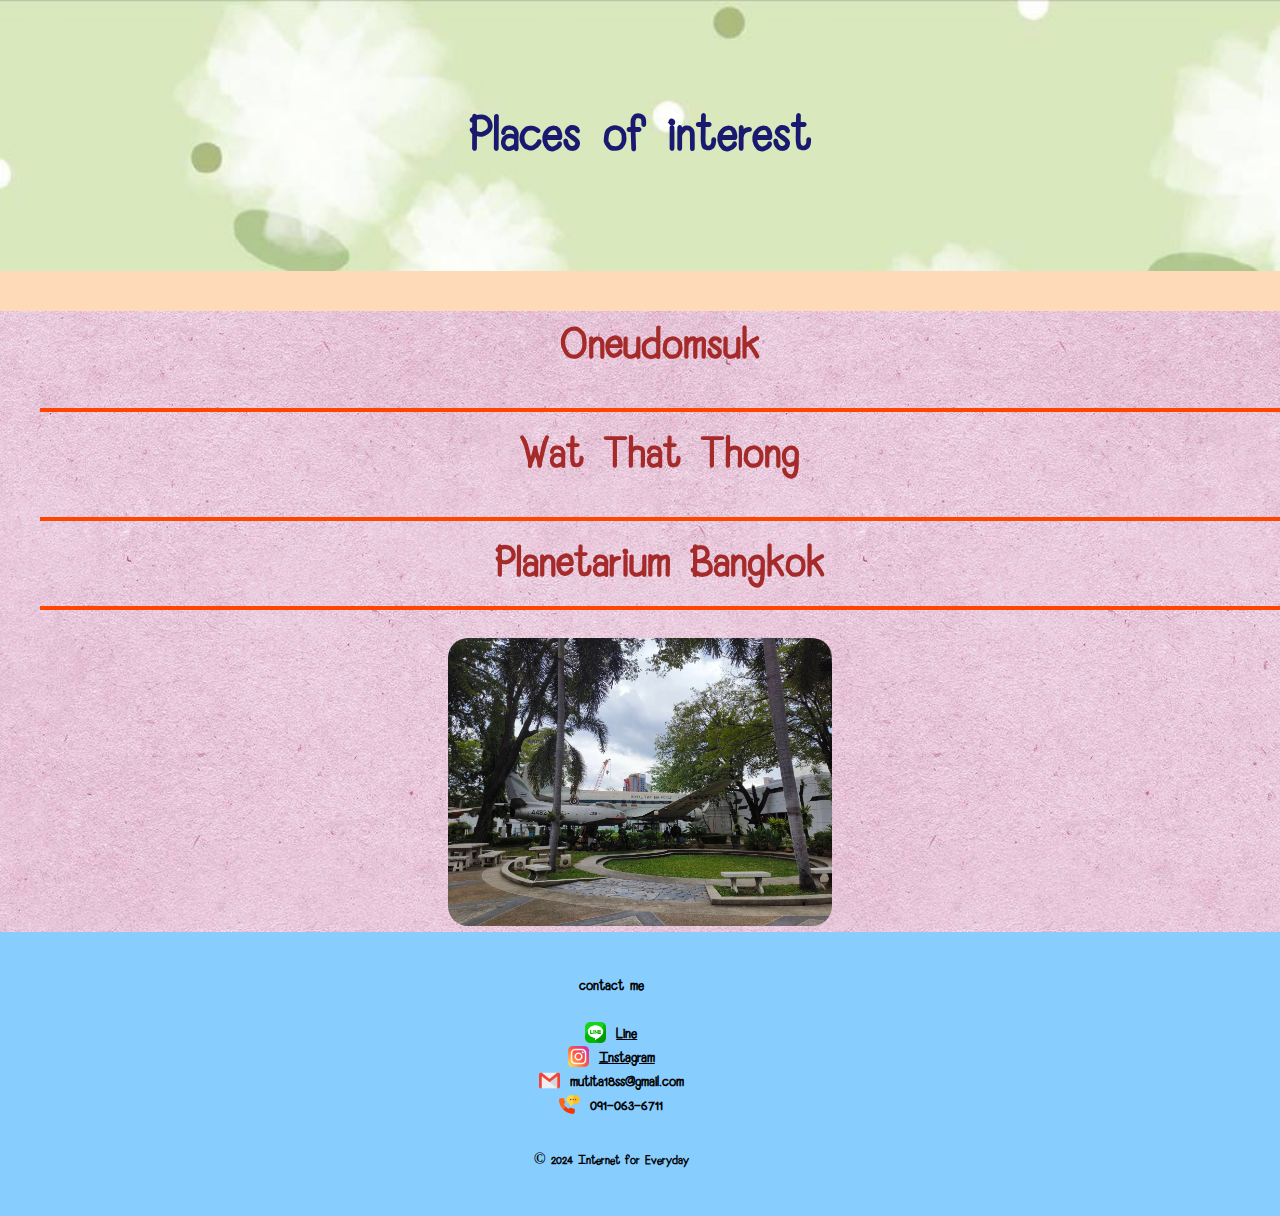
<file: index.html>
<!DOCTYPE html>
<html lang="en">
<head>
    <meta charset="UTF-8">
    <meta name="viewport" content="width=device-width, initial-scale=1.0">
    <title>places</title>
    <link rel="stylesheet" href="style.css">


<body >
    <header>
    <section>
		<b>Places of interest</b>
	</section>  
    </header>

    <ul class="line">
        <li></li></ul>

    <ul class="full">
        <b><li class="circle"><a class="arrow" href="oneudomsuk.html">Oneudomsuk</a></li><br/>
        <hr color="#ff4500"  size="4"/>
        <li class="circle"><a class="arrow" href="Wat.html">Wat That Thong</a></li><br/>
        <hr color="#ff4500" size="4"/>
        <li class="circle"><a class="arrow" href="plane.html">Planetarium Bangkok</a></li>
        <hr color="#ff4500" size="4"/></b>
        
      </ul>
<br/>
      <section>
        <div style="text-align: center;">
        <img src="pic/plane.jpg" id="img2"></div>
      </section>


      <footer>

   <section>
        <h5 style="font-size: 1em;"> contact me<br/><br/>
            <img src="icon/line.png" id="icon"><a href="https://line.me/ti/p/rFXCKq4Lfi" >Line</a><br/>
            <img src="icon/instagram.png" id="icon"><a href="https://www.instagram.com/cream_kln?igsh=MTZkc2RzaTJtYWk1cw==">Instagram</a><br/>
            <img src="icon/gmail.png" id="icon">mutita18ss@gmail.com <br/> 
            <img src="icon/phone.png" id="icon">091-063-6711
            </p></h5> 
           </section>
           <section>
            <h5><span style="font-family: Tahoma">&copy;</span>
            2024 Internet for Everyday </h5>
    </section>
    </footer>

</body>
</html>
</file>
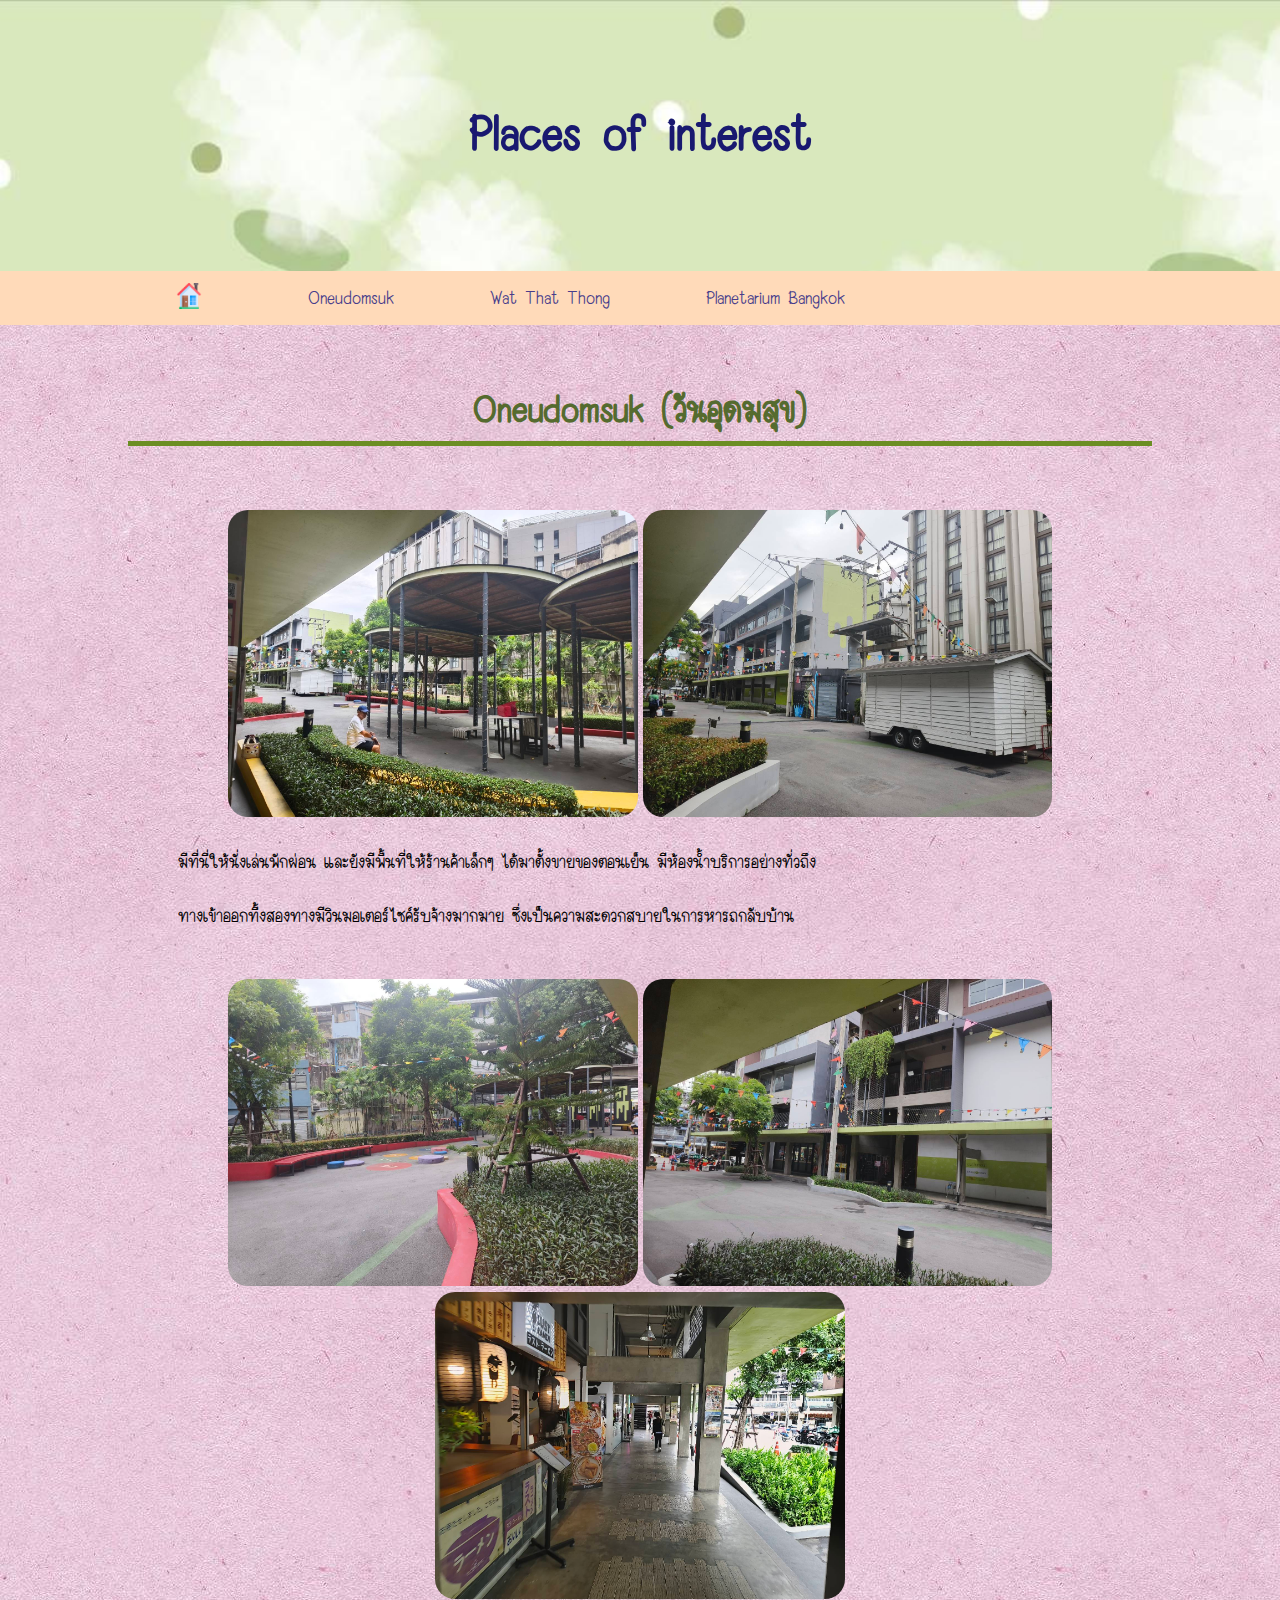
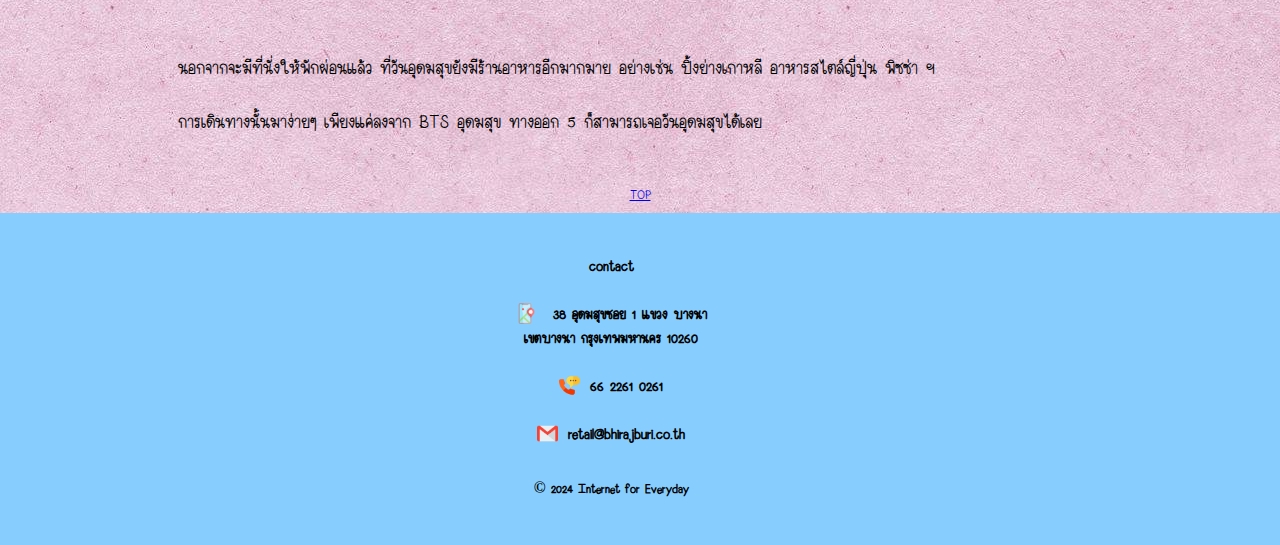
<file: oneudomsuk.html>
<!DOCTYPE html>
<html lang="en">
<head>
    <meta charset="UTF-8">
    <meta name="viewport" content="width=device-width, initial-scale=1.0">
    <title>oneudomsuk</title>
    <link rel="stylesheet" href="style.css">

</head>
<body>
    <header>
    <section>
		<b>Places of interest</b>
	</section>
    </header>

    <nav >
         
		<ul class="menu" >
            <li><a href="index.html"><img src="icon/home.png"  id="icon"></a></li>
            <li><a href="oneudomsuk.html">Oneudomsuk</a></li>
			<li><a href="Wat.html">Wat That Thong</a></li>
			<li><a href="plane.html">Planetarium Bangkok</a></li>
			
	</ul>
</nav>
<article>
    <section>
		<h2 style="font-size: 3em;">Oneudomsuk (วันอุดมสุข)</h2>		
	</section>

<section>
    <div style="text-align: center;" >
        <img src="pic/one1.jpg" id="img1">

        <img src="pic/one2.jpg" id="img1"></div>
        <p id="pp">มีที่นี่ให้นั่งเล่นพักผ่อน และยังมีพื้นที่ให้ร้านค้าเล็กๆ ได้มาตั้งขายของตอนเย็น มีห้องน้ำบริการอย่างทั่วถึง</p>
        <p id="pp">ทางเข้าออกที้งสองทางมีวินมอเตอร์ไซค์รับจ้างมากมาย ซึ่งเป็นความสะดวกสบายในการหารถกลับบ้าน</p>
    </section>

   <section>
            <div style="text-align: center;">
                <img src="pic/one3.jpg" id="img1">
                <img src="pic/one4.jpg" id="img1">
                    <img src="pic/one5.jpg" id="img1">
            </div>
        
    </section>

    <section>
        <p id="pp">นอกจากจะมีที่นั่งให้พักผ่อนแล้ว ที่วันอุดมสุขยังมีร้านอาหารอีกมากมาย อย่างเช่น ปิ้งย่างเกาหลี อาหารสไตล์ญี่ปุ่น พิซซ่า ฯ</p>
        <p id="pp">การเดินทางนั้นมาง่ายๆ เพียงแค่ลงจาก BTS อุดมสุข ทางออก 5 ก็สามารถเจอวันอุดมสุขได้เลย</p>
        </section>


            <section style="text-align:center;"><a href="#" target="_top">TOP</a></section>
   </article>

<footer>
<section>
        <h5 style="font-size: 1em;">contact<br/> <br/>
           <img src="icon/smartphone.png" id="icon"> 38 อุดมสุขซอย 1 แขวง บางนา<br/>
            เขตบางนา กรุงเทพมหานคร 10260<br/><br/>
            <img src="icon/phone.png" id="icon">66 2261 0261<br/><br/>
            <img src="icon/gmail.png" id="icon">retail@bhirajburi.co.th
</h5>
</section>

<section>
    <h5><span style="font-family: Tahoma">&copy;</span>
    2024 Internet for Everyday </h5>
</section>

    </footer>
</body>
</html>
</file>
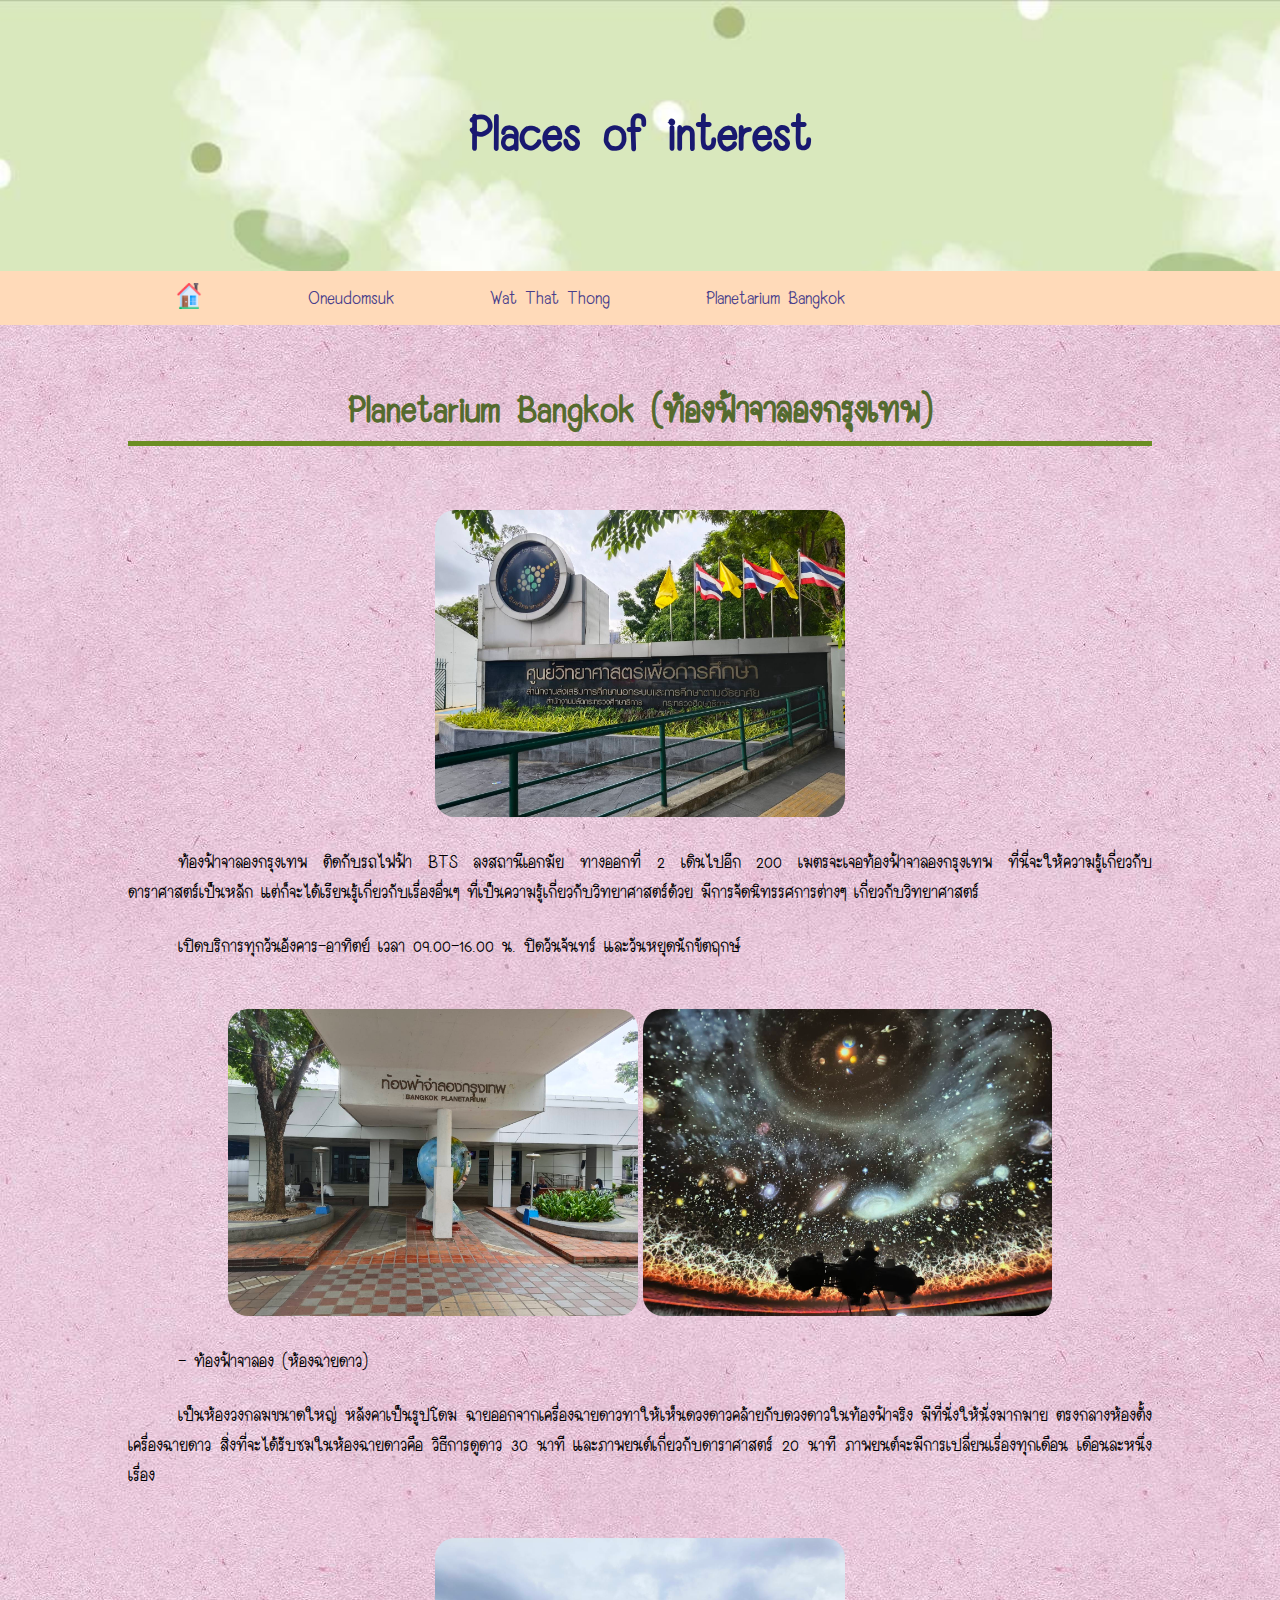
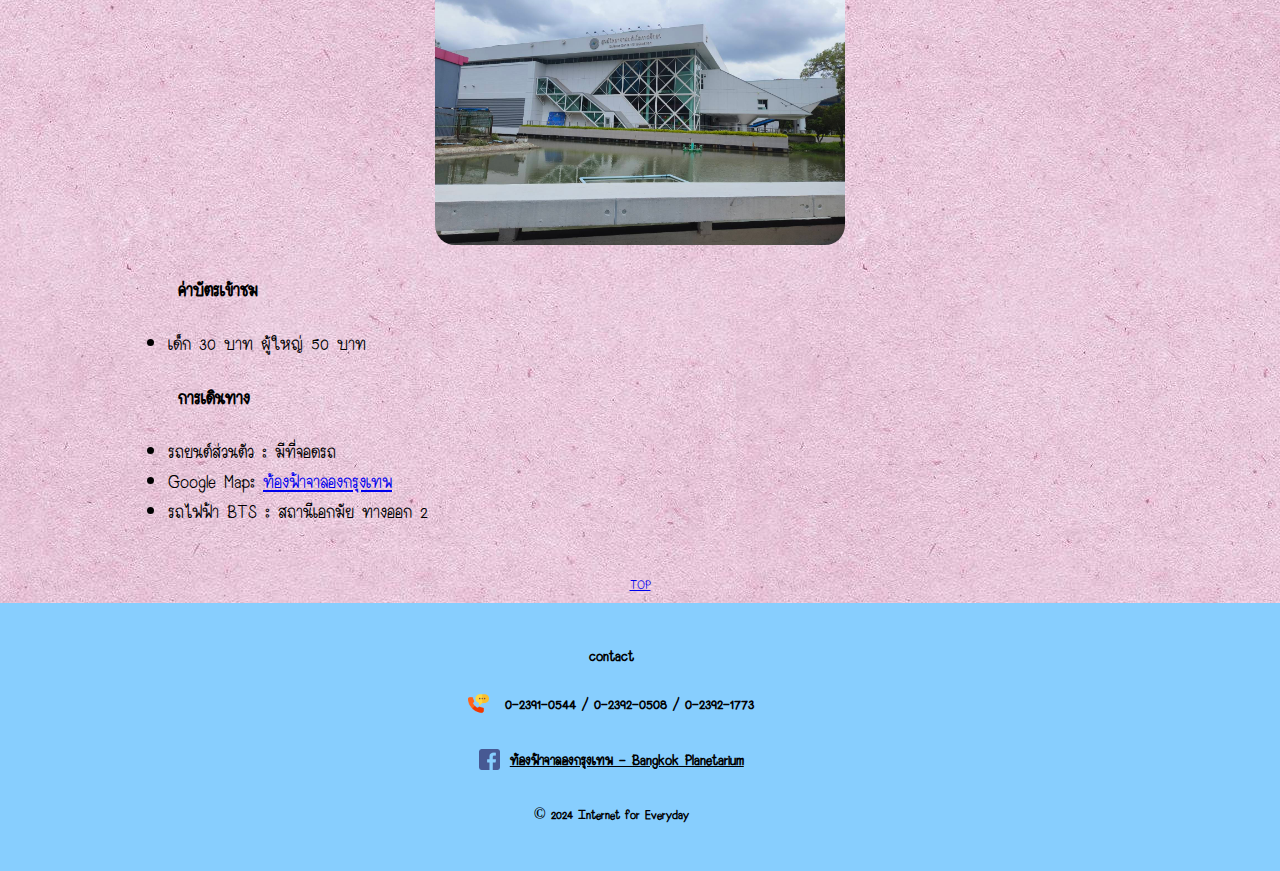
<file: plane.html>
<!DOCTYPE html>
<html lang="en">
<head>
    <meta charset="UTF-8">
    <meta name="viewport" content="width=device-width, initial-scale=1.0">
    <title>planetarium</title>
    <link rel="stylesheet" href="style.css">

</head>
<body>
    <header>
    <section>
		<b>Places of interest</b>
	</section>
    </header>

    <nav >
         
		<ul class="menu" >
            <li><a href="index.html"><img src="icon/home.png"  id="icon"></a></li>
            <li><a href="oneudomsuk.html">Oneudomsuk</a></li>
			<li><a href="Wat.html">Wat That Thong</a></li>
			<li><a href="plane.html">Planetarium Bangkok</a></li>
			
	</ul>

</nav>
<article>
    <section>
		<h2 style="font-size: 3em;">Planetarium Bangkok (ท้องฟ้าจำลองกรุงเทพ)</h2>		
	</section>

    <section>
        <div style="text-align: center;">
            <img src="pic/plane1.jpg" id="img1"></div>
            <p id="pp">ท้องฟ้าจำลองกรุงเทพ ติดกับรถไฟฟ้า BTS ลงสถานีเอกมัย ทางออกที่ 2 เดินไปอีก 200 เมตรจะเจอท้องฟ้าจำลองกรุงเทพ ที่นี่จะให้ความรู้เกี่ยวกับดาราศาสตร์เป็นหลัก แต่ก็จะได้เรียนรู้เกี่ยวกับเรื่องอื่นๆ ที่เป็นความรู้เกี่ยวกับวิทยาศาสตร์ด้วย มีการจัดนิทรรศการต่างๆ เกี่ยวกับวิทยาศาสตร์
            </p>
            <p id="pp">เปิดบริการทุกวันอังคาร-อาทิตย์ เวลา 09.00-16.00 น. ปิดวันจันทร์ และวันหยุดนักขัตฤกษ์
            </p>
    </section>

    <section>
        <div style="text-align: center;">
            <img src="pic/plane2.jpg" id="img1">
            <img src="pic/plane3.jpg" id="img1"></div>
            <p id="pp">- ท้องฟ้าจำลอง (ห้องฉายดาว)</p>
            <p id="pp"> เป็นห้องวงกลมขนาดใหญ่ หลังคาเป็นรูปโดม ฉายออกจากเครื่องฉายดาวทำให้เห็นดวงดาวคล้ายกับดวงดาวในท้องฟ้าจริง มีที่นั่งให้นั่งมากมาย ตรงกลางห้องตั้งเครื่องฉายดาว
                สิ่งที่จะได้รับชมในห้องฉายดาวคือ วิธีการดูดาว 30 นาที และภาพยนต์เกี่ยวกับดาราศาสตร์ 20 นาที ภาพยนต์จะมีการเปลี่ยนเรื่องทุกเดือน เดือนละหนึ่งเรื่อง
            </p>
        </section>

        <section>
            <div style="text-align: center;">
                <img src="pic/plane4.jpg" id="img1"></div>
                <b><p id="pp">ค่าบัตรเข้าชม</p></b>
                <ul style="font-size: 1.5em;">
                    <li> เด็ก 30 บาท ผู้ใหญ่ 50 บาท</li>

                    </ul>
                    <b><p id="pp">การเดินทาง</p></b>
                <ul style="font-size: 1.5em;">
                    <li>รถยนต์ส่วนตัว : มีที่จอดรถ</li>
                    <li>Google Map: <a href=" https://goo.gl/maps/8nmS6RNq6zHvBmNZ6">ท้องฟ้าจำลองกรุงเทพ</a></li>
                    <li>รถไฟฟ้า BTS : สถานีเอกมัย ทางออก 2</li>
                    </ul>
        </section>
        <section style="text-align:center;"><a href="#" target="_top">TOP</a></section>
</article>

<footer>
<section>
    <h5 style="font-size: 1em;"> contact<br/><br/>
        <img src="icon/phone.png" id="icon"> 0-2391-0544 / 0-2392-0508 / 0-2392-1773</h5>
            <h5 style="font-size: 1em;"><img src="icon/facebook.png"  id="icon"><a href="https://web.facebook.com/bkkplanetarium/?locale=th_TH&_rdc=1&_rdr">ท้องฟ้าจำลองกรุงเทพ - Bangkok Planetarium</a></h5>
</section>
            <section>
                <h5><span style="font-family: Tahoma">&copy;</span>
                2024 Internet for Everyday </h5>
        </section>
    </footer>
</body>
</html>
</file>
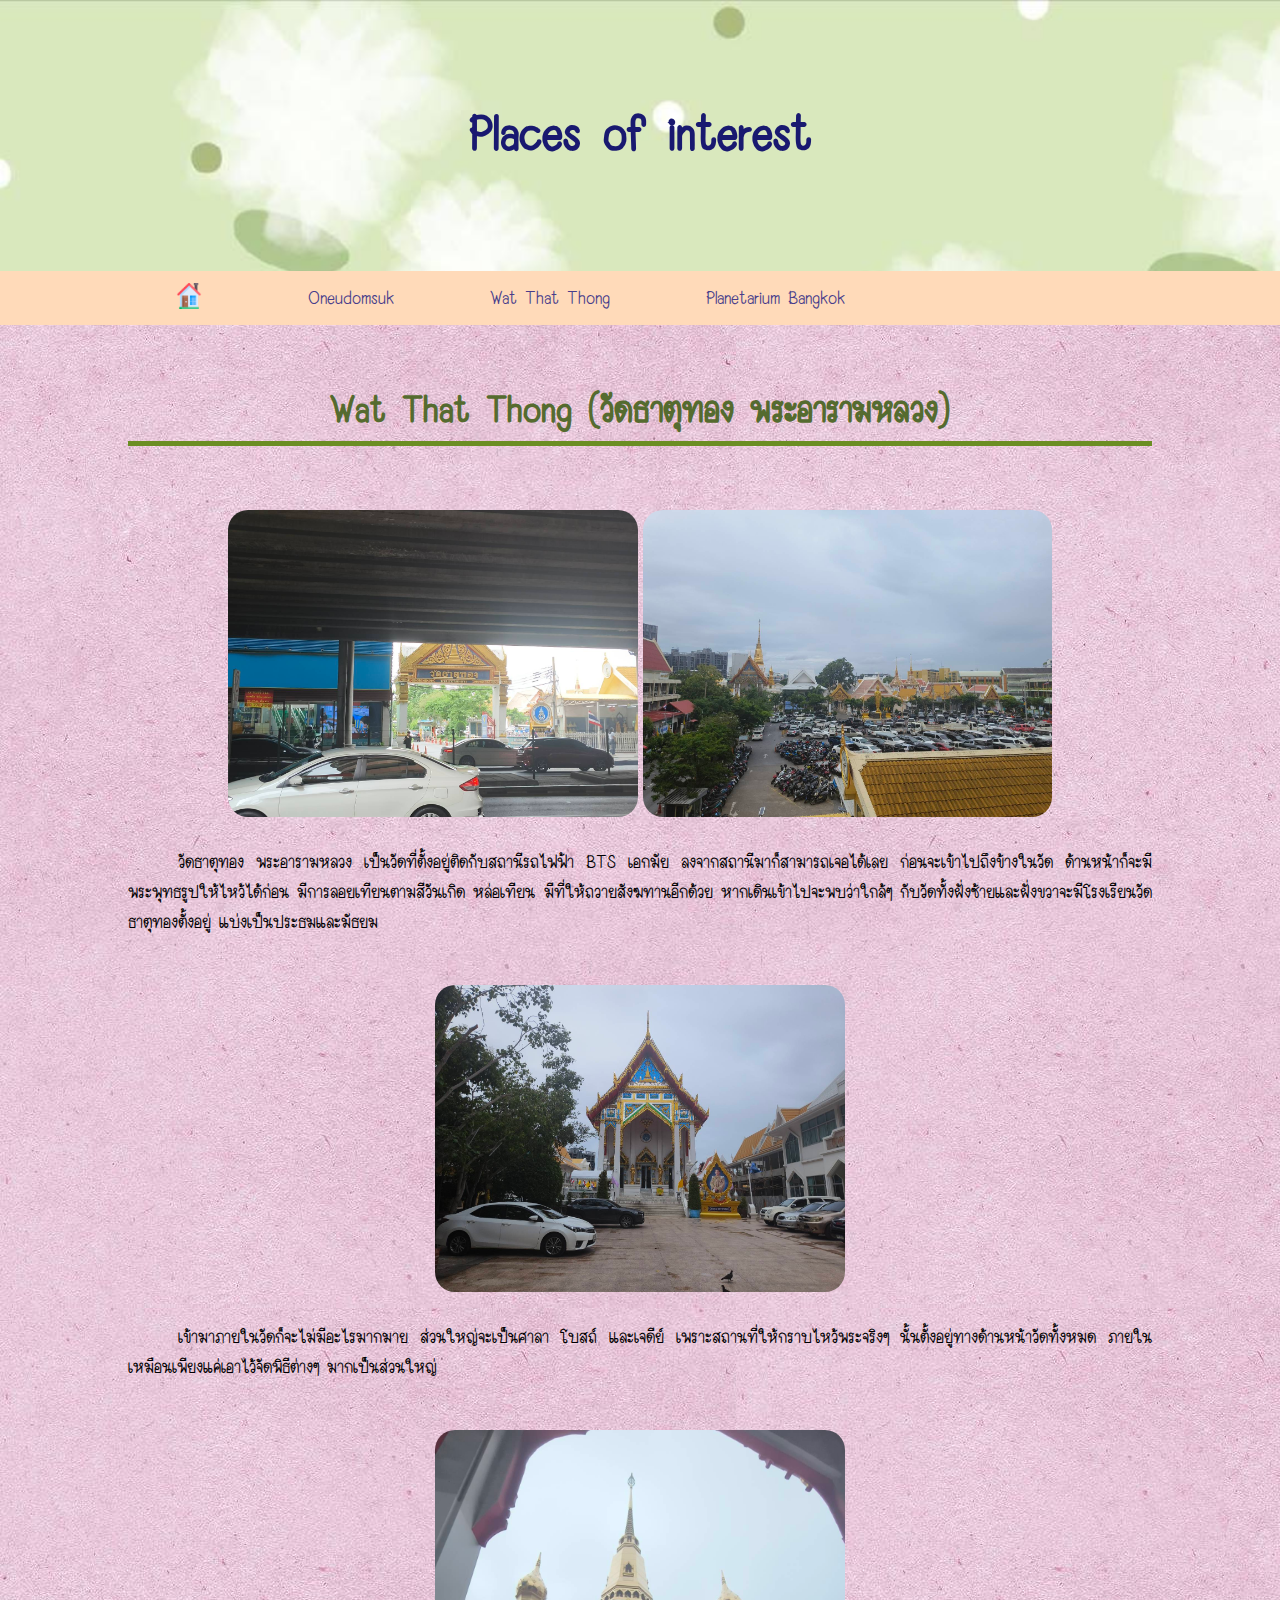
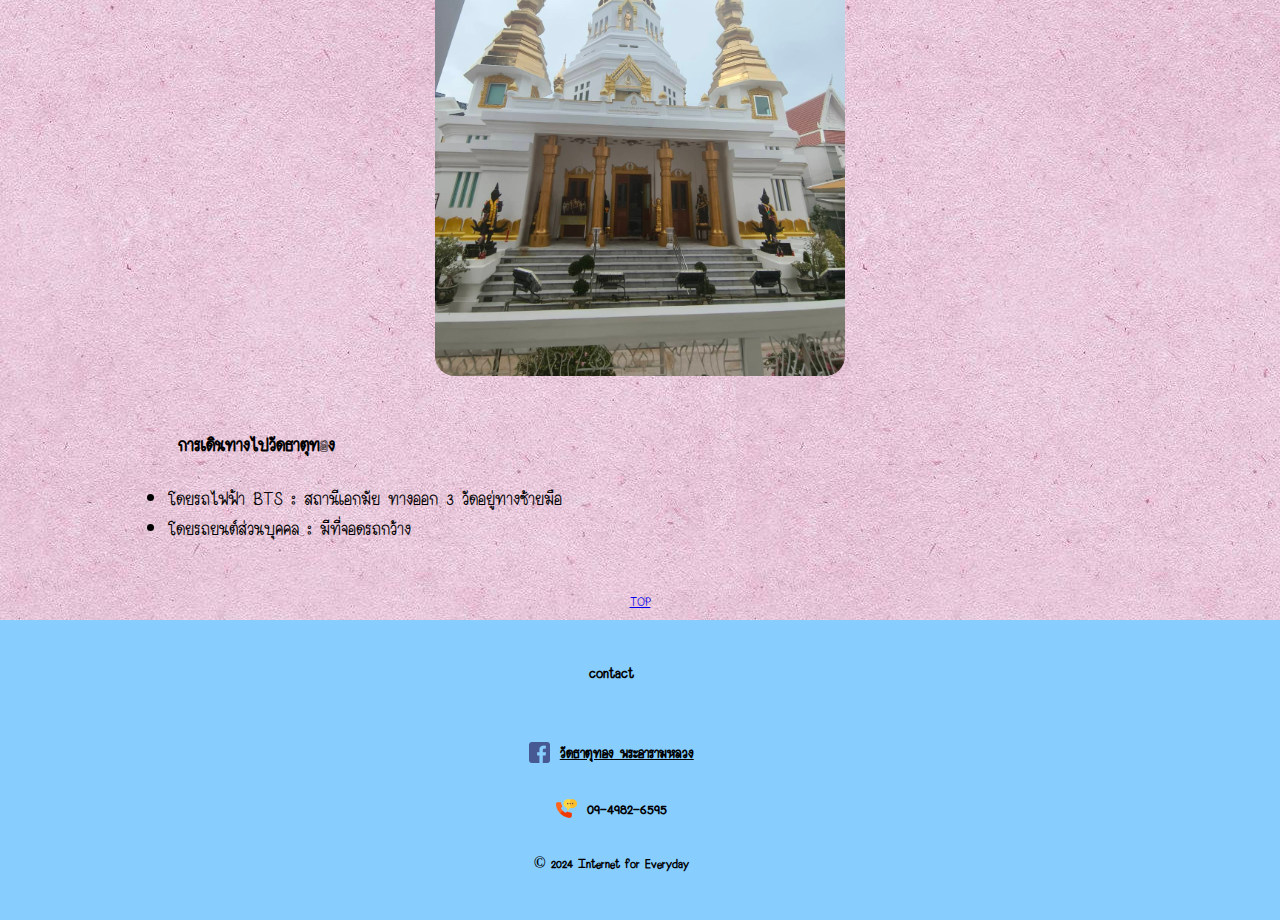
<file: Wat.html>
<!DOCTYPE html>
<html lang="en">
<head>
    <meta charset="UTF-8">
    <meta name="viewport" content="width=device-width, initial-scale=1.0">
    <title>watthatthong</title>
    <link rel="stylesheet" href="style.css">

</head>
<body>
    <header>
    <section>
		<b>Places of interest</b>
	</section>
    </header>

    <nav >
         
		<ul class="menu" >
            <li><a href="index.html"><img src="icon/home.png"  id="icon"></a></li>
            <li ><a href="oneudomsuk.html">Oneudomsuk</a></li>
			<li><a href="Wat.html">Wat That Thong</a></li>
			<li><a href="plane.html">Planetarium Bangkok</a></li>
			
	</ul>
</nav>
<article>
    <section>
		<h2 style="font-size: 3em;">Wat That Thong (วัดธาตุทอง พระอารามหลวง)</h2>		
	</section>

    <section>
        <div style="text-align:center;">
            <img src="pic/wat1.jpg" id="img1">
            <img src="pic/wat2.jpg" id="img1">
        </div>
        <p id="pp"> วัดธาตุทอง พระอารามหลวง เป็นวัดที่ตั้งอยู่ติดกับสถานีรถไฟฟ้า BTS เอกมัย ลงจากสถานีมาก็สามารถเจอได้เลย ก่อนจะเข้าไปถึงข้างในวัด ด้านหน้าก็จะมีพระพุทธรูปให้ไหว้ได้ก่อน มีการลอยเทียนตามสีวันเกิด หล่อเทียน มีที่ให้ถวายสังฆทานอีกด้วย หากเดินเข้าไปจะพบว่าใกล้ๆ กับวัดทั้งฝั่งซ้ายและฝั่งขวาจะมีโรงเรียนวัดธาตุทองตั้งอยู่ แบ่งเป็นประธมและมัธยม</p>

    </section>
    <section>
        <div style="text-align: center;">
            <img src="pic/wat3.jpg" id="img1"></div>
            <p id="pp">เข้ามาภายในวัดก็จะไม่มีอะไรมากมาย ส่วนใหญ่จะเป็นศาลา โบสถ์ และเจดีย์ เพราะสถานที่ให้กราบไหว้พระจริงๆ นั้นตั้งอยู่ทางด้านหน้าวัดทั้งหมด ภายในเหมือนเพียงแค่เอาไว้จัดพิธีต่างๆ มากเป็นส่วนใหญ่</p>
    </section>
    <section>
    <div style="text-align: center;">
        <img src="pic/wat4.jpg" id="img1"></div>
        </section>
    <section>
        <b><p id="pp">การเดินทางไปวัดธาตุทอง</p></b>
        <ul style="font-size: 1.5em;">
            <li>โดยรถไฟฟ้า BTS : สถานีเอกมัย ทางออก 3 วัดอยู่ทางซ้ายมือ </li>
        <li>โดยรถยนต์ส่วนบุคคล : มีที่จอดรถกว้าง</li>
        
        </ul>
    </section>
    <section style="text-align:center;"><a href="#" target="_top">TOP</a></section>
</article>

<footer>

   <section>
        <h5 style="font-size: 1em;"> contact<br/><br/></h5>
        <h5 style="font-size: 1em;"><img src="icon/facebook.png" id="icon"><a href="https://web.facebook.com/watthatthong?_rdc=1&_rdr">วัดธาตุทอง พระอารามหลวง </a></h5> 
           <h5 style="font-size: 1em;"><img src="icon/phone.png" id="icon">09-4982-6595
    </h5>
</section>
    <section>
        <h5><span style="font-family: Tahoma">&copy;</span>
        2024 Internet for Everyday </h5>
</section>
    </footer>
</body>
</html>
</file>
<file: style.css>
@font-face { font-family: fnA;
	src: url(little_star.ttf); }  
body { font-family: fnA;}

body{
	background: url(bg/bg2.jpg);
	margin: 0;
	padding: 0;
}

header {
	background: url(bg/head2.jpg);
	color: #191970;
	font-size: 2em;
	background-size: cover;
	background-position: top;}

header > section {
    font-size: 2em;
	padding: 1.5em 10% 1.5em 10%; 
	text-align: center;
}


 ul.full li a {
  font-size: 3.5rem; 
  color: #a52a2a;

}

ul.full {
	text-align: center;
	margin: 0;
	list-style-type: none;
	position: relative;
	overflow: auto;
}

  
  a.arrow {
	text-decoration: none;
	font-size: 4rem; 
  }

  
  .arrow:hover {
	cursor: pointer;
	background-color: rgba(25, 216, 41, 0.2);
  }
   
ul.line{
	background: PeachPuff; 
	margin: 0;
	list-style-type: none;
	padding: 20px;
	position: relative;
	overflow: auto
}

ul.menu {
	background: PeachPuff;
	margin: 0;
	list-style-type: none;
	padding: 0 10% 0 10%; 
	position: relative;
	overflow: auto;
}

ul.menu li a {
	text-decoration: none;
	color: #483d8b;
	font-size: 1.5em;
	float: left;
	padding: 0.5em 2em 0.5em 2em;
}
ul.menu li a:hover{
		color: #b8860b;
}


article {display: block;}
article > section {
	padding: 1em 10% 0.5em 10%;
}
article > section > h2 {
	color: #556b2f;
	text-align: center;
	border-bottom: solid 5px #6b8e23;
}

#pp {
	text-indent: 50px;
	text-align: justify;	
	font-size: 1.5em;
}
	
#img1 { width: 40%;
	border-radius: 20px;
	}

#img2 { width: 30%;
	border-radius: 20px;
	}
#icon {
		height: 1.1em;
		vertical-align: top;
		margin-right: 10px;
	}

footer {
	background:#87cefe;
    text-align: center;
	font-size: 1.2em;
	padding: 0.5em 5% 1em 0.5%;

}
footer a{
	color: black;
}


@media screen and (max-width: 600px){
	ul.menu li a {
		display: block;
		float: none;
		text-align: center;	}
	article > section {
		padding: 0.5em 10px 10px 10px ;}
		footer {padding: 0.5em 10px 10px 10px;}
		footer > section:first-child {
                display:block; }
            }
</file>
